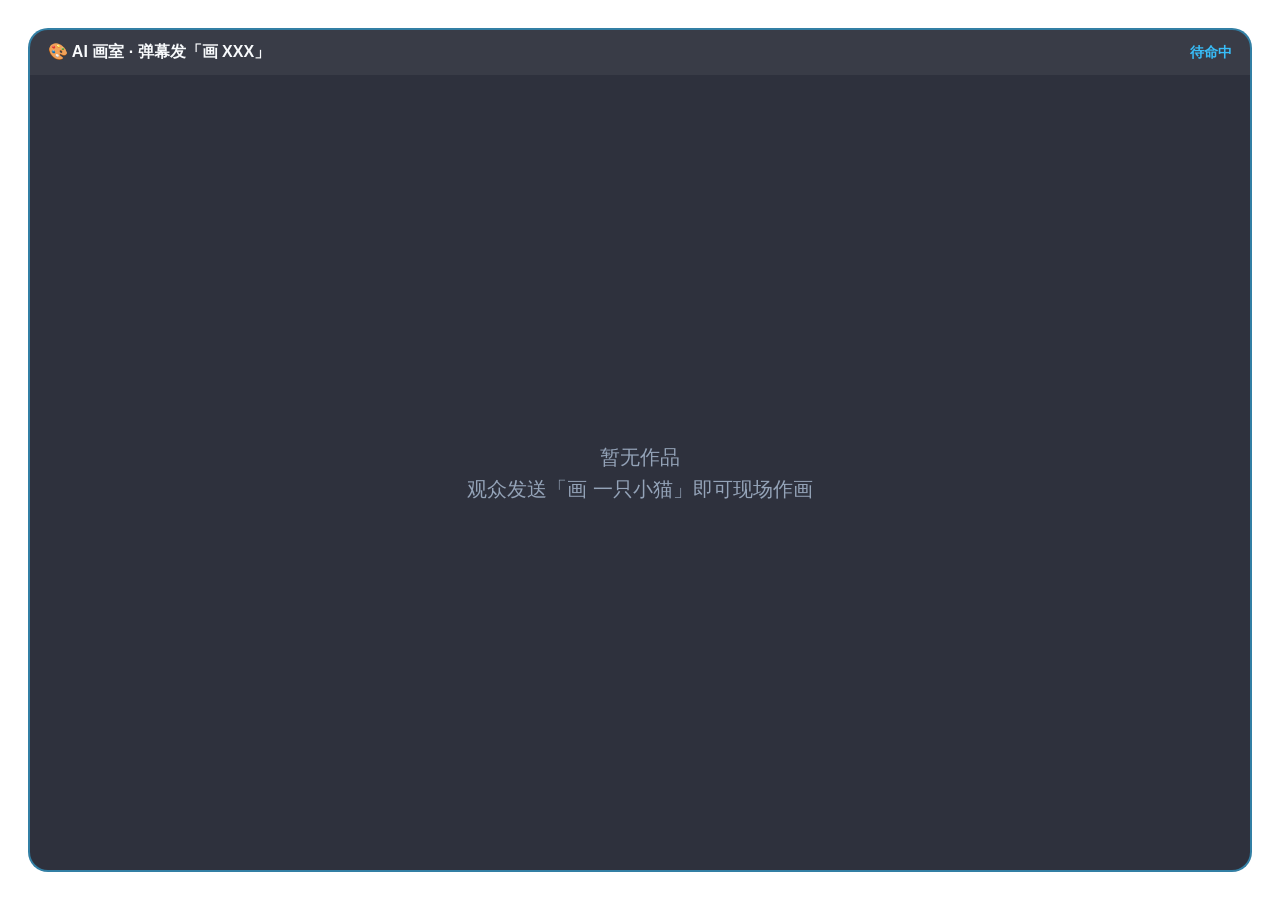
<file: stage/draw.html>
<!DOCTYPE html>
<html lang="zh-CN">
<head>
<meta charset="UTF-8">
<title>OBS AI 画室</title>
<style>
  * { box-sizing: border-box; margin: 0; padding: 0; }
  html, body {
    width: 100%; height: 100%; overflow: hidden;
    background: transparent;
    font-family: "Microsoft YaHei", "PingFang SC", sans-serif;
    padding: 14px;
  }
  .frame {
    width: 100%; height: 100%;
    background: rgba(12, 16, 30, 0.86);
    border: 2px solid rgba(56, 189, 248, 0.55);
    border-radius: 20px; overflow: hidden;
    display: flex; flex-direction: column;
  }
  .bar {
    padding: 12px 18px; display: flex; justify-content: space-between; align-items: center;
    background: rgba(255,255,255,0.05); color: #f8fafc; font-size: 16px; font-weight: 700;
  }
  .status { color: #38bdf8; font-size: 14px; }
  .canvas {
    flex: 1; display: flex; align-items: center; justify-content: center;
    position: relative; overflow: hidden; padding: 14px;
  }
  .canvas img {
    max-width: 100%; max-height: 100%; border-radius: 12px;
    box-shadow: 0 12px 32px rgba(0,0,0,0.55);
  }
  .placeholder { color: #94a3b8; font-size: 20px; text-align: center; line-height: 1.6; }
</style>
</head>
<body>
<div class="frame">
  <div class="bar">
    <span id="title">🎨 AI 画室 · 弹幕发「画 XXX」</span>
    <span id="status" class="status">待命中</span>
  </div>
  <div id="canvas" class="canvas">
    <div class="placeholder">暂无作品<br>观众发送「画 一只小猫」即可现场作画</div>
  </div>
</div>
<script>
const titleEl = document.getElementById('title');
const statusEl = document.getElementById('status');
const canvasEl = document.getElementById('canvas');

function render(msg) {
  const cur = msg.current;
  if (!cur) return;
  titleEl.textContent = `🎨 ${cur.user} 点画：${cur.prompt}`;
  if (cur.status === 'drawing') {
    statusEl.textContent = '✨ 正在绘制中...';
  } else if (cur.status === 'done' && cur.image_url) {
    statusEl.textContent = '✅ 已完成';
    canvasEl.innerHTML = `<img src="${cur.image_url}?t=${Date.now()}" alt="AI画作">`;
  } else if (cur.status === 'error') {
    statusEl.textContent = '❌ 出图失败';
  }
}

function connect() {
  const ws = new WebSocket(`ws://${location.host}/ws`);
  ws.onmessage = (ev) => {
    try {
      const msg = JSON.parse(ev.data);
      if (msg.type === 'draw') render(msg);
    } catch {}
  };
  ws.onclose = () => setTimeout(connect, 2000);
}
connect();
</script>
</body>
</html>
</file>
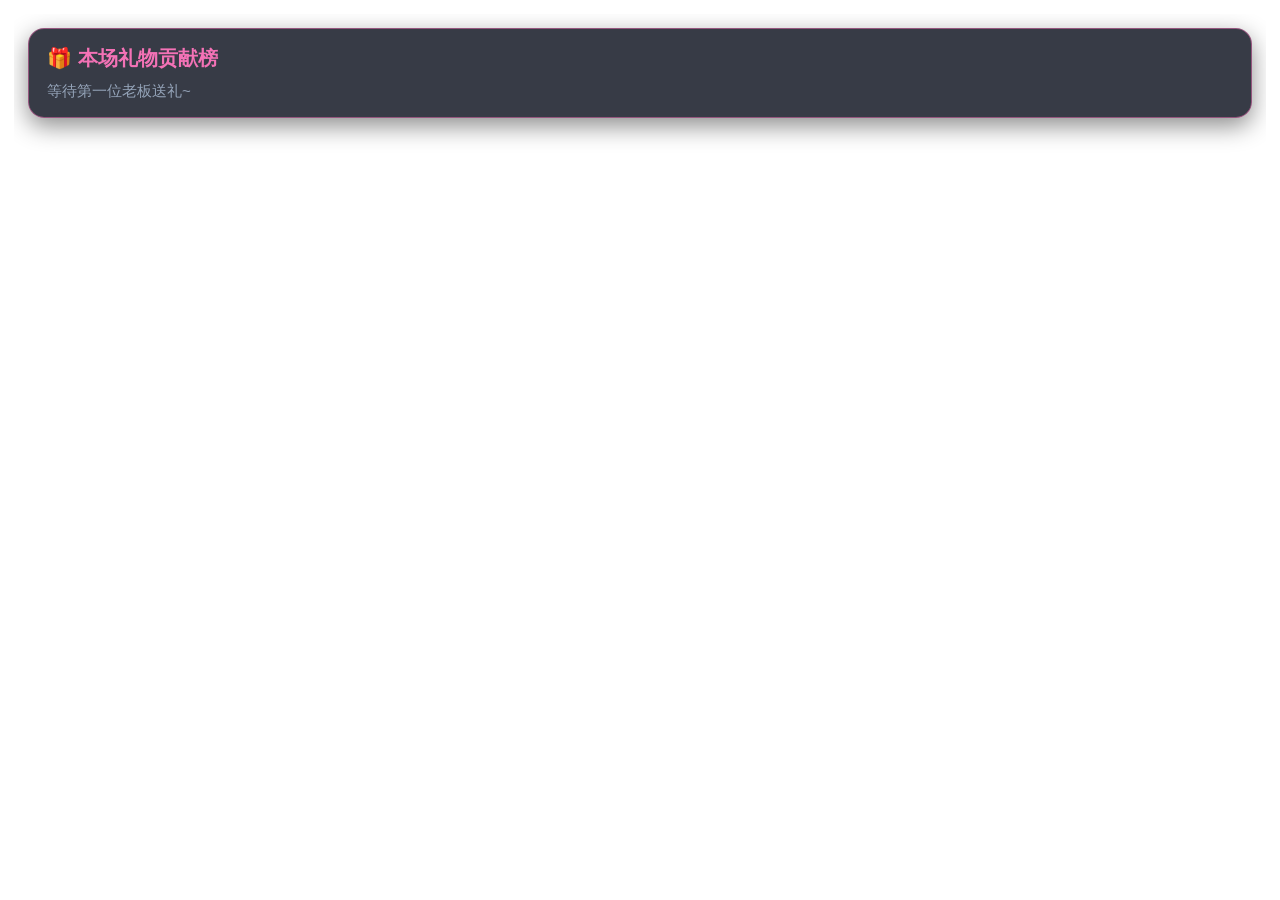
<file: stage/gift_board.html>
<!DOCTYPE html>
<html lang="zh-CN">
<head>
<meta charset="UTF-8">
<title>OBS 礼物榜</title>
<style>
  * { box-sizing: border-box; margin: 0; padding: 0; }
  html, body {
    width: 100%; height: 100%; overflow: hidden;
    background: transparent;
    font-family: "Microsoft YaHei", "PingFang SC", sans-serif;
    padding: 14px;
  }
  .card {
    background: rgba(12, 16, 30, 0.82);
    border: 1.5px solid rgba(244, 114, 182, 0.5);
    border-radius: 16px; padding: 16px 18px; color: #f8fafc;
    box-shadow: 0 8px 24px rgba(0,0,0,0.45);
  }
  .title { font-size: 20px; font-weight: 800; color: #f472b6; margin-bottom: 10px; }
  .banner {
    display: none; margin-bottom: 12px; padding: 10px 14px; border-radius: 12px;
    background: linear-gradient(135deg, rgba(244,114,182,0.28), rgba(168,85,247,0.28));
    border: 1px solid rgba(244,114,182,0.65); font-size: 18px; font-weight: 700;
  }
  .row {
    display: flex; justify-content: space-between; align-items: center;
    padding: 6px 0; border-bottom: 1px dashed rgba(255,255,255,0.1); font-size: 16px;
  }
  .row:last-child { border-bottom: none; }
  .rank { color: #fbbf24; font-weight: 800; margin-right: 8px; }
  .empty { color: #94a3b8; font-size: 15px; }
</style>
</head>
<body>
<div class="card">
  <div class="title">🎁 本场礼物贡献榜</div>
  <div id="banner" class="banner"></div>
  <div id="board"><div class="empty">等待第一位老板送礼~</div></div>
</div>
<script>
const boardEl = document.getElementById('board');
const bannerEl = document.getElementById('banner');
let bTimer = null;

function renderBoard(board) {
  const list = (board && board.leaderboard) || [];
  if (!list.length) {
    boardEl.innerHTML = '<div class="empty">等待第一位老板送礼~</div>';
    return;
  }
  boardEl.innerHTML = list.slice(0, 6).map((u, i) => `
    <div class="row">
      <div><span class="rank">#${i + 1}</span><span></span></div>
      <div>${u.count} 个</div>
    </div>
  `).join('');
  [...boardEl.querySelectorAll('.row')].forEach((r, i) => {
    r.querySelectorAll('span')[1].textContent = list[i].user;
  });
}

function connect() {
  const ws = new WebSocket(`ws://${location.host}/ws`);
  ws.onmessage = (ev) => {
    try {
      const msg = JSON.parse(ev.data);
      if (msg.type === 'gift') {
        bannerEl.style.display = 'block';
        bannerEl.textContent = `🎉 感谢 ${msg.user} 送出 ${msg.gift} ×${msg.count}`;
        clearTimeout(bTimer);
        bTimer = setTimeout(() => bannerEl.style.display = 'none', 6000);
        if (msg.board) renderBoard(msg.board);
      } else if (msg.type === 'gift_reset') {
        renderBoard(msg.board);
      }
    } catch {}
  };
  ws.onclose = () => setTimeout(connect, 2000);
}
connect();
</script>
</body>
</html>
</file>
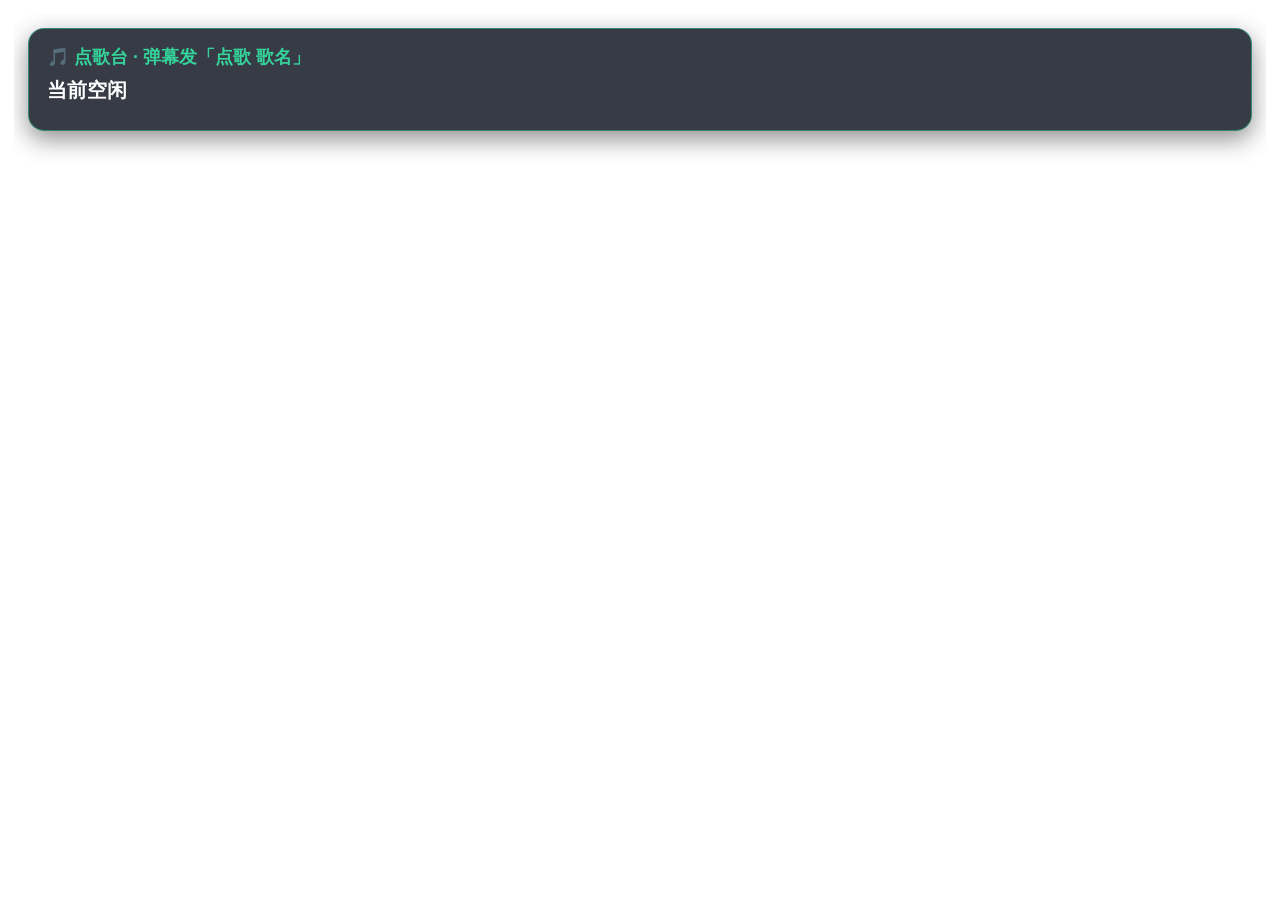
<file: stage/playlist.html>
<!DOCTYPE html>
<html lang="zh-CN">
<head>
<meta charset="UTF-8">
<title>OBS 点歌单</title>
<style>
  * { box-sizing: border-box; margin: 0; padding: 0; }
  html, body {
    width: 100%; height: 100%; overflow: hidden;
    background: transparent;
    font-family: "Microsoft YaHei", "PingFang SC", sans-serif;
    padding: 14px;
  }
  .card {
    background: rgba(12, 16, 30, 0.82);
    border: 1.5px solid rgba(52, 211, 153, 0.5);
    border-radius: 16px; padding: 16px 18px; color: #f8fafc;
    box-shadow: 0 8px 24px rgba(0,0,0,0.45);
  }
  .title { font-size: 18px; font-weight: 800; color: #34d399; margin-bottom: 8px; }
  .now { font-size: 20px; font-weight: 700; margin-bottom: 10px; color: #fff; }
  .sub { font-size: 13px; color: #94a3b8; margin-bottom: 8px; }
  .q-item { font-size: 15px; padding: 4px 0; color: #cbd5e1; border-top: 1px dashed rgba(255,255,255,0.1); }
</style>
</head>
<body>
<div class="card">
  <div class="title">🎵 点歌台 · 弹幕发「点歌 歌名」</div>
  <div id="now" class="now">当前空闲</div>
  <div id="req" class="sub"></div>
  <div id="queue"></div>
</div>
<script>
const nowEl = document.getElementById('now');
const reqEl = document.getElementById('req');
const qEl = document.getElementById('queue');

function render(msg) {
  if (msg.current) {
    nowEl.textContent = '▶ ' + msg.current.label;
    reqEl.textContent = '点歌人：' + (msg.current.requester || '自动电台');
  } else {
    nowEl.textContent = '当前未播放歌曲';
    reqEl.textContent = '';
  }
  const q = msg.queue || [];
  qEl.innerHTML = q.slice(0, 5).map((item, i) => `<div class="q-item">${i + 1}. </div>`).join('');
  [...qEl.querySelectorAll('.q-item')].forEach((el, i) => {
    el.textContent = `${i + 1}. ${q[i].label} (${q[i].requester})`;
  });
}

function connect() {
  const ws = new WebSocket(`ws://${location.host}/ws`);
  ws.onmessage = (ev) => {
    try {
      const msg = JSON.parse(ev.data);
      if (msg.type === 'music') render(msg);
    } catch {}
  };
  ws.onclose = () => setTimeout(connect, 2000);
}
connect();
</script>
</body>
</html>
</file>
